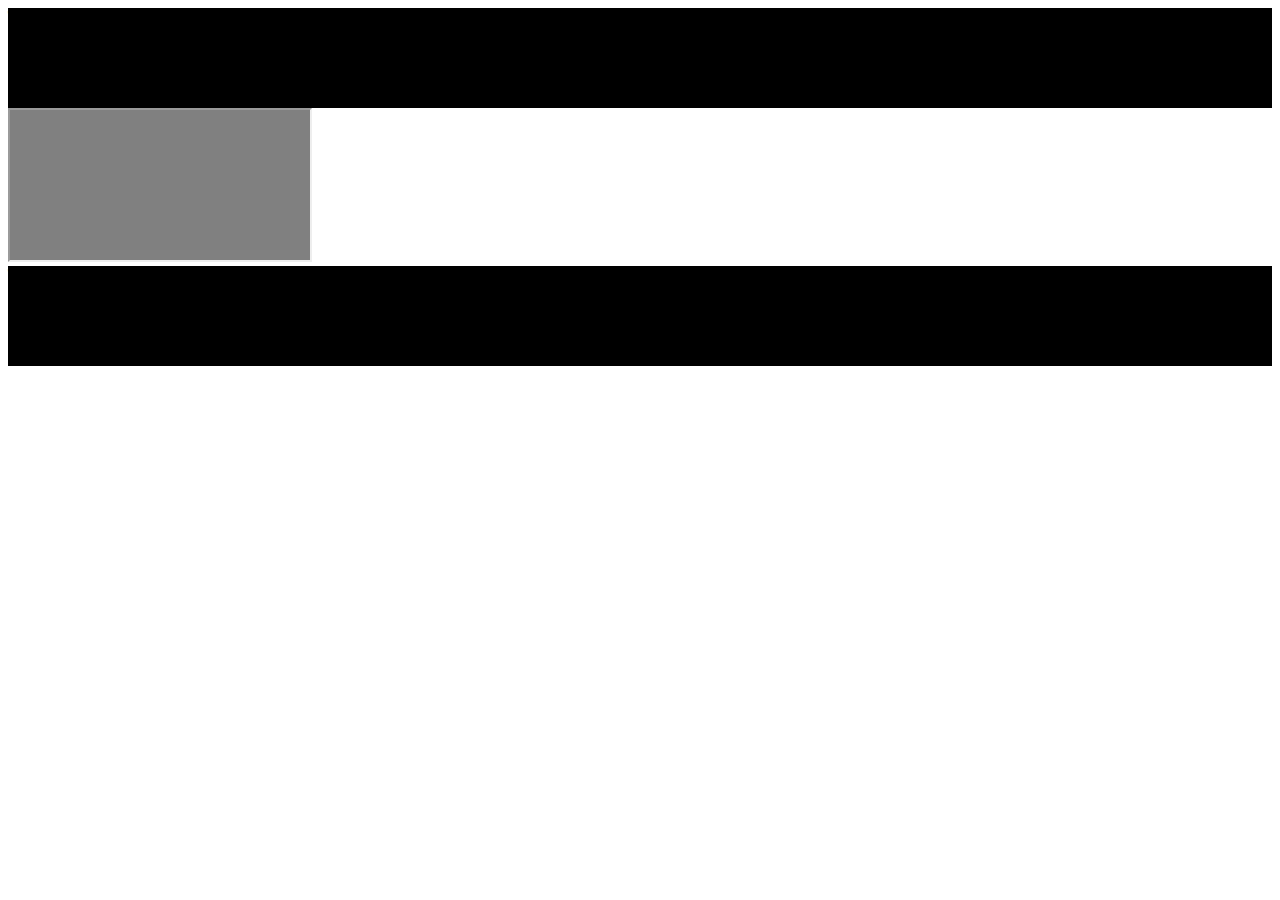
<file: index.html>
<!DOCTYPE html>
<html>
  <head>
    <link rel="stylesheet" href="styles.css" />
    <script
      type="text/javascript"
      src="https://code.jquery.com/jquery-3.5.1.min.js"
    ></script>
    <script type="text/javascript" src="js2.js"></script>
  </head>
  <body>
    <header>Test</header>
    <main>
      <iframe
        id="iframe"
        src="https://matchbase.com/en/landingpage-hero/"
        loading="lazy"
        scrolling="no"
      ></iframe>
    </main>
    <footer>Test</footer>
  </body>
</html>
</file>
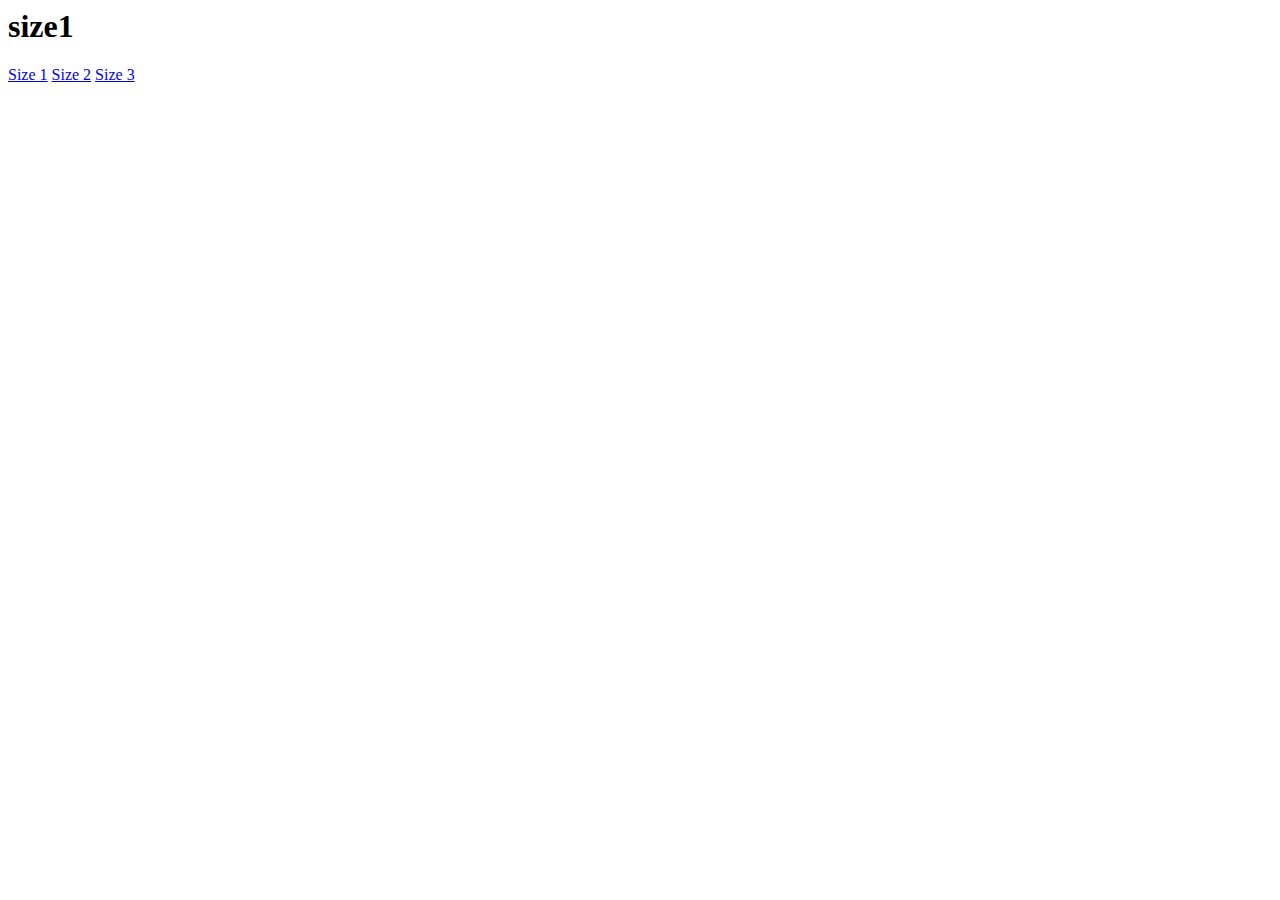
<file: size1.html>
<html>
  <head> </head>
  <body>
    <div style="height: 500px">
      <h1>size1</h1>
      <a href="/size1.html">Size 1</a>
      <a href="/size2.html">Size 2</a>
      <a href="/size3.html">Size 3</a>
    </div>
  </body>
</html>
</file>
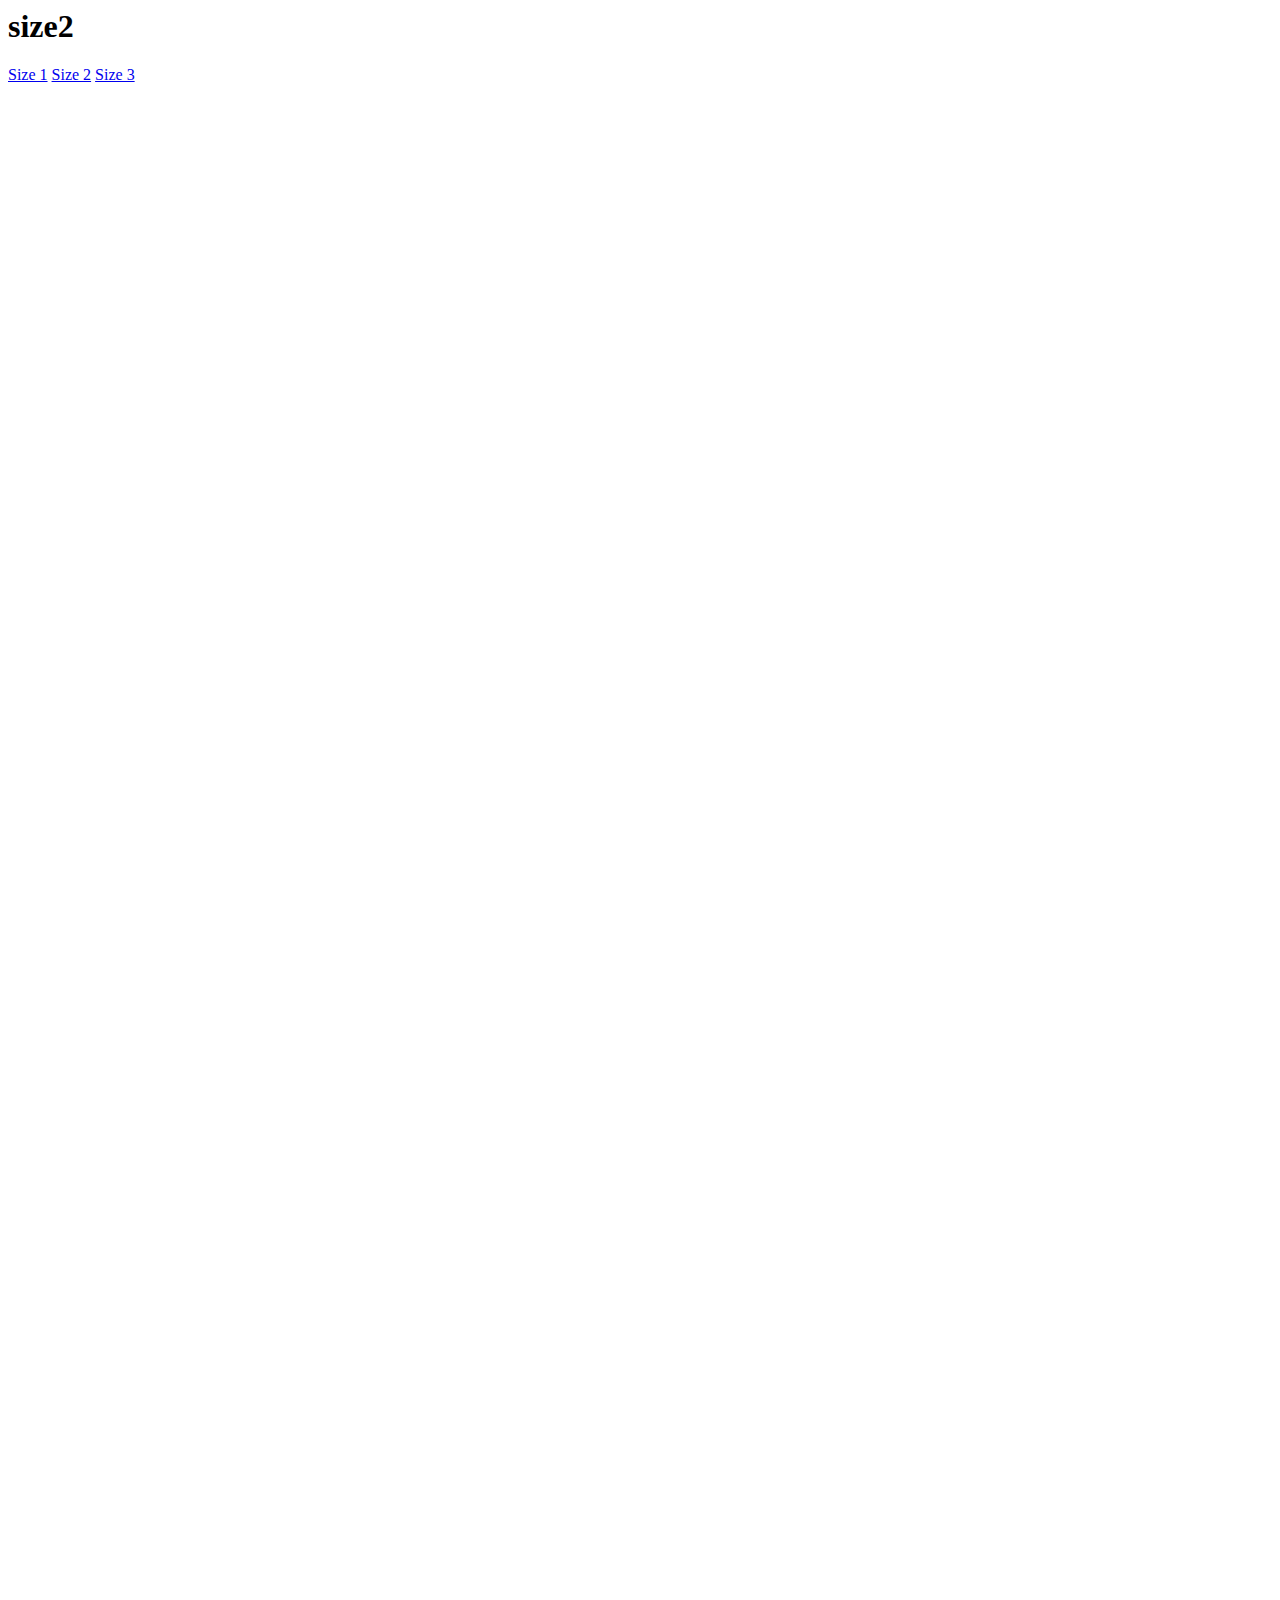
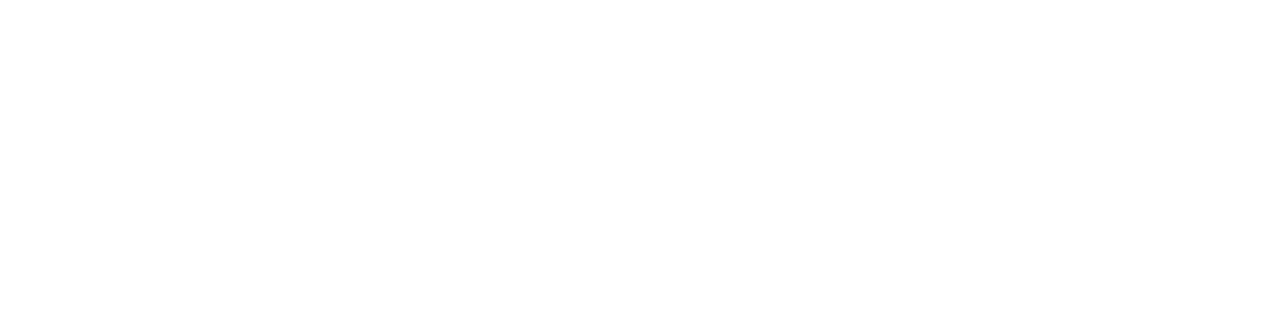
<file: size2.html>
<html>
  <head> </head>
  <body>
    <div style="height: 1900px">
      <h1>size2</h1>
      <a href="/size1.html">Size 1</a>
      <a href="/size2.html">Size 2</a>
      <a href="/size3.html">Size 3</a>
    </div>
  </body>
</html>
</file>
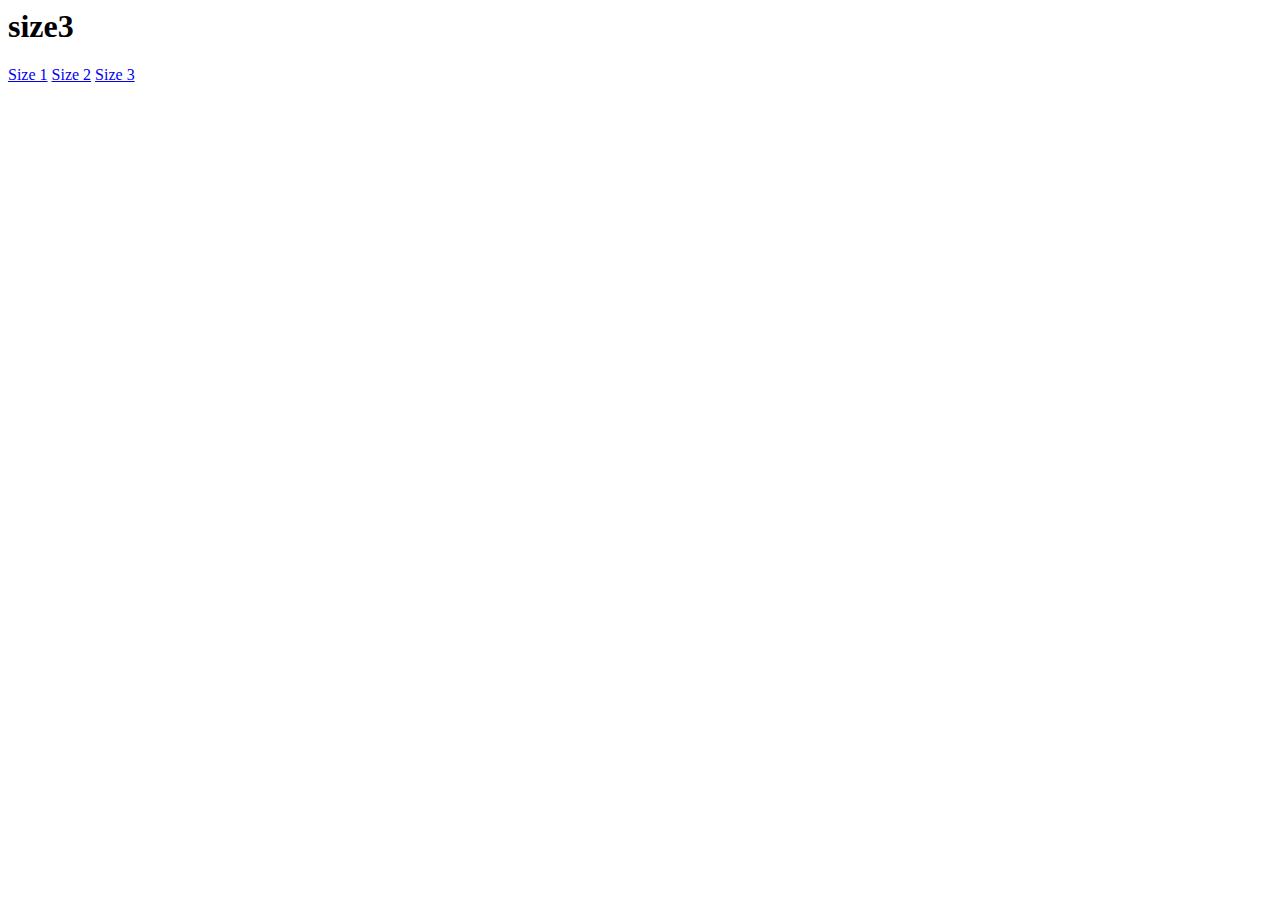
<file: size3.html>
<html>
  <head> </head>
  <body>
    <div style="height: 820px">
      <h1>size3</h1>
      <a href="/size1.html" target="_self">Size 1</a>
      <a href="/size2.html" target="_self">Size 2</a>
      <a href="/size3.html" target="_self">Size 3</a>
    </div>
  </body>
</html>
</file>
<file: styles.css>
header {
    position: static;
    background-color: black;
    height: 100px;
    top: 0;
}

main iframe {
    background-color: gray;
}

footer {
    position: static;
    background-color: black;
    height: 100px;
    bottom: 0;
}
</file>
